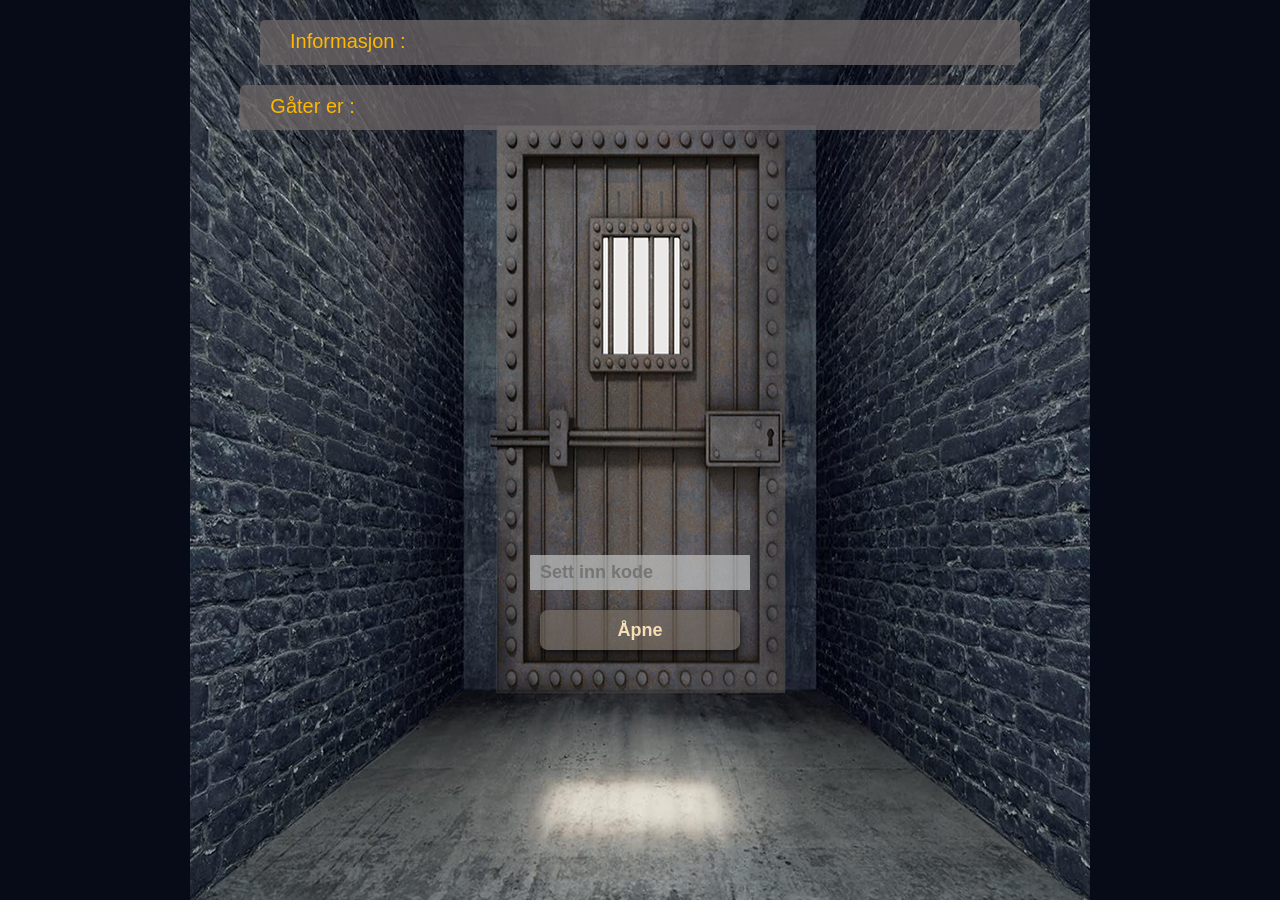
<file: index.html>
<!doctype html>
<html lang="en">
  <head>
    <meta charset="UTF-8" />
    <meta name="viewport" content="width=device-width, initial-scale=1.0" />
    <title>Escape Room</title>
    <link rel="stylesheet" href="abbas.css" />
    <script src="abbas.js"></script>
  </head>

  <body>
    <div id="contain">
      <!--tirsdag: la inn gåtene og span inn i koden. generelt med index siden ferdig på tirsdag.-->
      <div id="top">
        <p>
          <span>Informasjon : <br><br></span>
          Du har fire spørsmål å svare på, og svarene vil løse en gåte. <br>
          Du tar de første bokstavene i hvert svar, som vil danne koden.
        </p>
        <ul>
          <li class="no-dot"><span>Gåter er :<br><br></span></li>
          <li>Jeg er i alt og ingenting. Hvem er jeg?</li>
          <li>
            Hvis du har meg, vil du dele meg. Hvis du deler meg, har du meg
            ikke. Hva er jeg?
          </li>
          <li>
            Jeg har et ansikt, men jeg har ingen armer eller ben. Hva er jeg?
          </li>
          <li>
            Jeg mister alltid hodet om morgenen, 
            men jeg får det tilbake om natten. Hva er jeg?
          </li>
          
        </ul>
      </div>

      <div id="mid">
        <p id="message"></p>
        <input
          type="text"
          id="abbas"
          placeholder="Sett inn kode"
          autocomplete="off"
        />

        <button id="openbtn" onclick="gate()">Åpne</button>
      </div>

      <div id="ned">
        <!--  <button id="btn" onclick="tilbake()">Tilbake</button> -->
      </div>
    </div>
  </body>
</html>
</file>
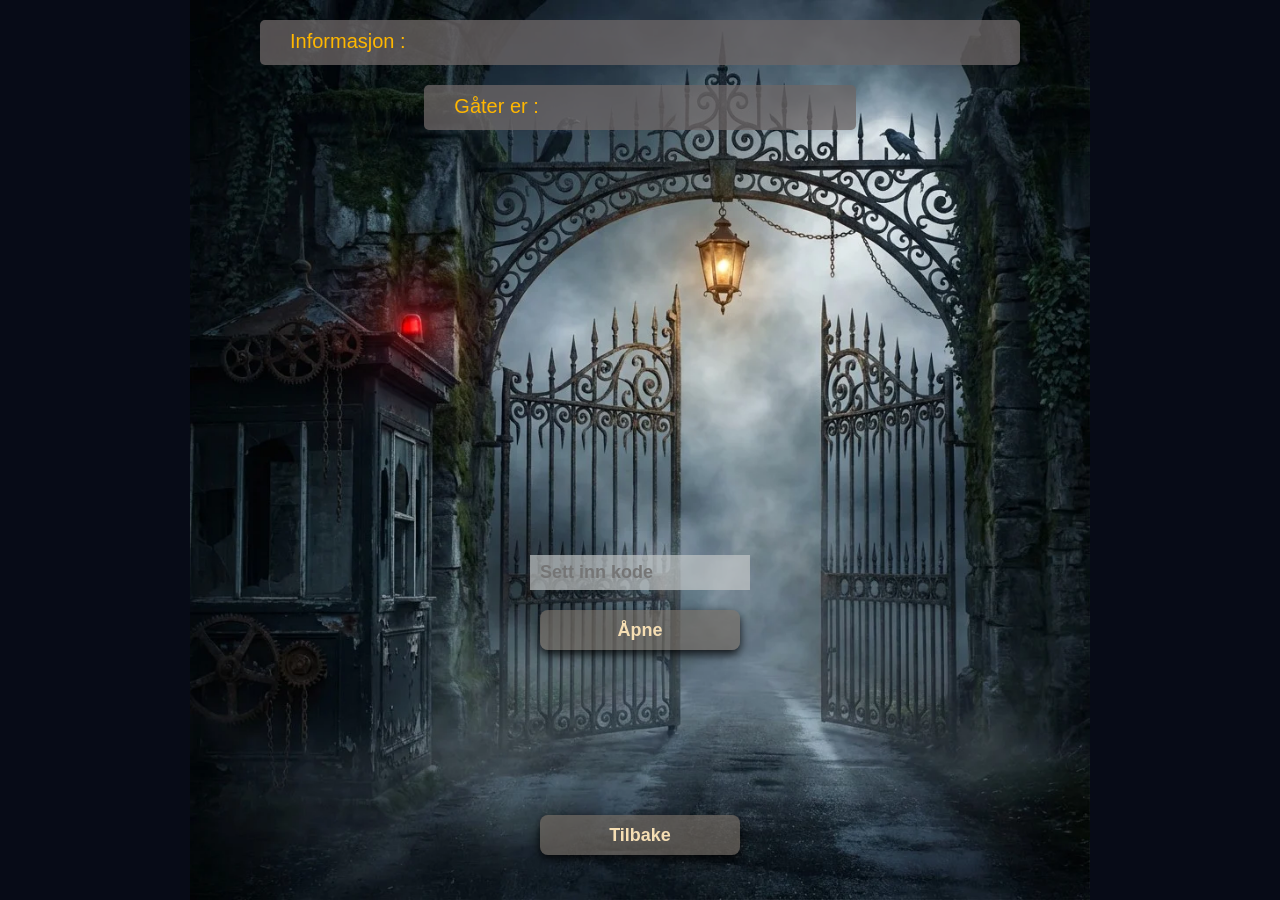
<file: gaate.html>
<!doctype html>
<html lang="en">
  <head>
    <meta charset="UTF-8" />
    <meta name="viewport" content="width=device-width, initial-scale=1.0" />
    <title>Escape Room</title>
    <link rel="stylesheet" href="abbas.css" />
    <script src="abbas.js"></script>
  </head>

  <body>
    <div id="container">
      <!-- Onsdag: lo til alle gåtene og og putta slide funksjon for at hover delen blir mer interaktiv. -->
      <div id="top">
        <p>
          <span>Informasjon : <br> <br></span>
          Du har fire igjen spørsmål å svare på, og svarene vil løse en gåte. Du tar
          den første bokstaven i hvert svar, som vil danne koden. <span> Du har fire forsøk ... !</span>
        </p>

        <ul>
          <li class="no-dot"></li><span>Gåter er : <br> <br></span></li>
          <li>Den har blader, men er ikke et tre .</li>
          <li>Hva flyr uten vinger og gråter uten øyne ?</li>
          <li>Hva passerer foran deg som du ikke ser ?</li>
          <li>Hva har tenner, men biter ikke ?</li>
        </ul>
      </div>

      <div id="mid">
        <p id="message"></p>
        <input
          type="text"
          id="gate"
          placeholder="Sett inn kode"
          autocomplete="off"
        />

        <button id="openbtn" onclick="gaate()">Åpne</button>
      </div>

      <div id="ned">
        <button id="bakbtn" onclick="tilbake()">Tilbake</button>
      </div>
    </div>
  </body>
</html>
</file>
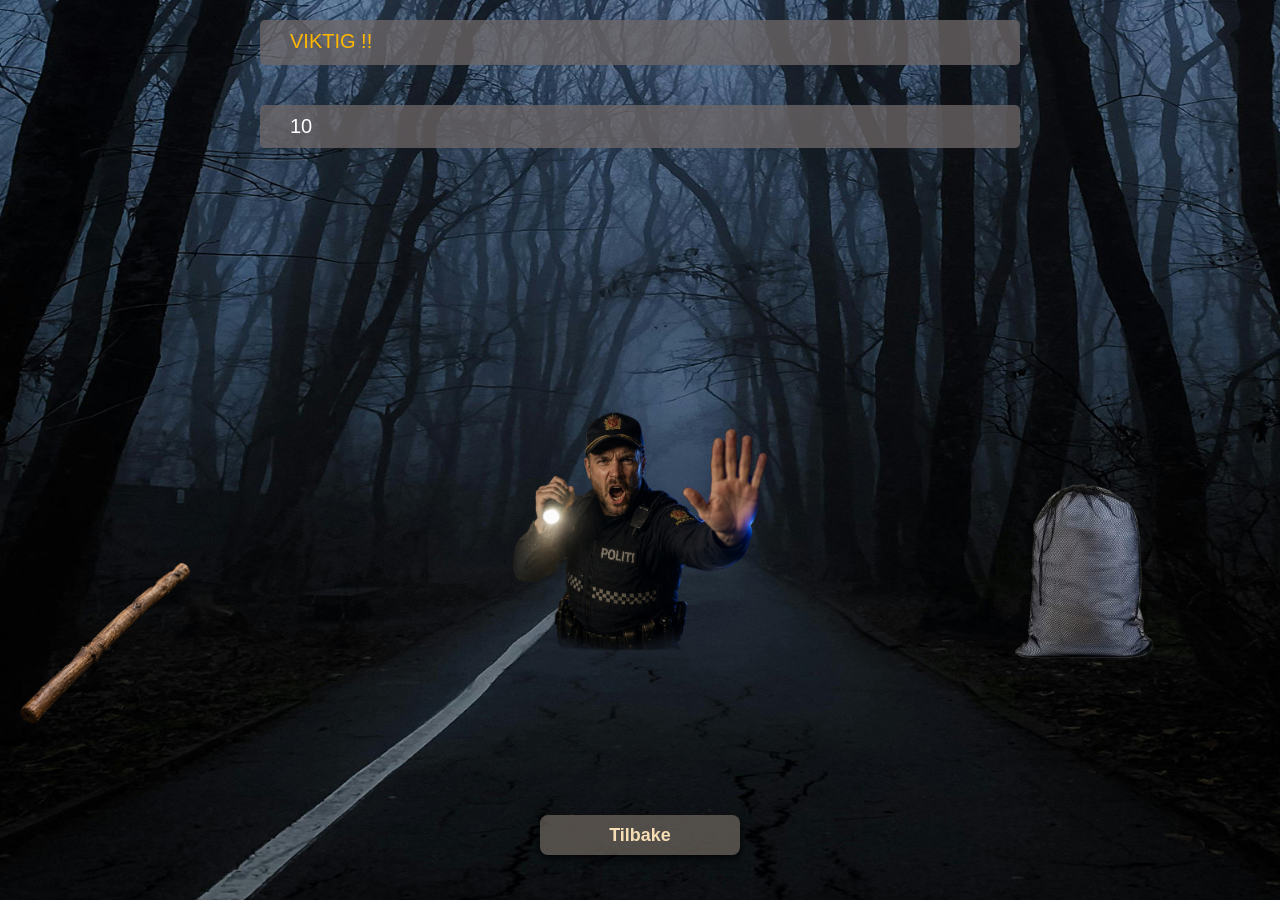
<file: politi.html>
<!doctype html>
<html lang="en">
  <head>
    <meta charset="UTF-8" />
    <meta name="viewport" content="width=device-width, initial-scale=1.0" />
    <title>Escape Room</title>
    <link rel="stylesheet" href="abbas.css" />
   
  </head>

  <body>
    <div id="cont">
      <!-- Torsdag: Jobbet med siste side og gjorde det meste ferdig med css delen.-->
      <!-- Fredag: fikset på små ting og la til flere kommentarer.-->
      <div id="top">
        <p>
          <span>VIKTIG !! <br /><br /></span>
          PLUKK OPP PINNEN OG PUTT DEN I POSEN FØR POLITIET TAR DEG !!
        </p>
        <p id="tid"></p>
      </div>

      

      <div id="mid">
        <img src="bilder/politimann.png" alt="" />
      </div>

     

      <div class="pinne">
        <div
          id="div1"
          ondrop="dropHandler(event)"
          ondragover="dragoverHandler(event)"
        >
          <img
            id="img1"
            src="bilder/pinne.png"
            draggable="true"
            ondragstart="dragstartHandler(event)"
            width="170"
          />
        </div>

        <div
          id="div2"
          ondrop="dropHandler(event)"
          ondragover="dragoverHandler(event)"
        >
        <!-- <img
            id="img1"
            src="bilder/pose.png"

            width="400"
          /> -->
      </div>
      </div>

      <div id="ned">

        <p id="message" style="font-size: 45px;"></p>
        <button id="btn" onclick="tilbake()">Tilbake</button>
      </div>
    </div>
  </body>
   <script src="abbas.js"></script>
</html>
</file>
<file: abbas.css>
body {
  margin: 0;
  font-family: Arial, Helvetica, sans-serif;
  background-color: #070b17;
}

/* ------------------------------------------------------------------ */

#container {
  display: flex;
  flex-direction: column;
  justify-content: center;
  width: 100%;
  height: 100vh;
  margin: 0 auto;

  background-image: url("bilder/gåte.png");
  background-size: contain;
  background-position: center;
  background-repeat: no-repeat;

  position: relative;
}

#contain {
  display: flex;
  flex-direction: column;
  justify-content: space-between;
  width: 100%;
  height: 100vh;
  margin: 0 auto;

  background-image: url("bilder/room.png");
  background-size: contain;
  background-position: center;
  background-repeat: no-repeat;

  position: relative;
}

#cont {
  display: flex;
  flex-direction: column;
  justify-content: space-between;
  width: 100%;
  height: 100vh;
  margin: 0 auto;

  background-image: url("bilder/mørk.vei.jpg");
  background-size: cover;
  background-position: center;
  background-repeat: no-repeat;

  position: relative;
}

/* ------------------------------------------------------------------ */

#top {
  display: flex;
  flex-direction: column;
  justify-content: center;
  align-items: center;

  width: 100%;
  margin: 0 auto;

  position: absolute;
  top: 0px;
  
 }

#top p {
  max-height: 25px;
  width: 80%;
  max-width: 700px;
  color: white;
  font-size: 20px;
  background-color: rgba(109, 103, 103, 0.76);
  padding: 10px 30px;
  border-radius: 5px;
  overflow: hidden;
  transition: max-height 0.8s ease;
  cursor: pointer;
}

#top p:hover {
  max-height: 500px;
  transition: transform 4s ease;
}

ul {
  color: rgb(255, 255, 255);
  background-color: rgba(109, 103, 103, 0.76);
  border-radius: 5px;
  font-size: 20px;
  padding: 10px 30px;
  margin-top: 0px;

  height: 25px;
  overflow: hidden;
  transition: 1s;
  cursor: pointer;
}

ul:hover {
  height: 100%;
  transition: transform 4s ease;
}

.no-dot {
  list-style-type: none;
}

span {
  color: rgb(255, 183, 0);
}

span ul li {
  list-style-type: none;
}

/* ------------------------------------------------------------------ */

#mid {
  display: flex;
  justify-content: center;
  flex-direction: column;
  align-items: center;
  gap: 10px;

  position: absolute;
  width: 100%;
  bottom: 250px;

/*   border: 1px solid orange;
 */}

#mid img {
  width: 20%;
}
/* 
.bilde {
  width: 80%;
  margin: 0 auto;

  display: flex;
  justify-content: start;
  position: absolute;
  bottom: 100px;
  left: 170px;

 }
.bilde img {
  width: 15%;
} */

#gate {
  width: 200px;
  height: 35px;
  font-size: 18px;
  font-weight: bold;
  padding: 0px 10px;
  margin: 10px 0px;
  border: none;
  color: #4e4543;
  background-color: rgba(198, 201, 201, 0.671);
}

#abbas {
  width: 200px;
  height: 35px;
  font-size: 18px;
  font-weight: bold;
  padding: 0px 10px;
  margin: 10px 0px;
  border: none;
  color: #4e4543;
  background-color: rgba(198, 201, 201, 0.671);
}

button {
  width: 200px;
  height: 40px;
  font-size: 18px;
  font-weight: bold;
  border-radius: 8px;
  border: none;
  color: wheat;
  background-color: #7a7067a2;
  box-shadow: 0 4px 10px rgba(0, 0, 0, 0.8);
}

button:hover {
  background-color: rgba(100, 80, 54, 0.644);
}

/* ------------------------------------------------------------------ */

#ned {
  display: flex;
  flex-direction: column;
  align-items: center;
  margin: 30px 0;

  position: absolute;
  width: 100%;
  bottom: 15px;

/*   border: 1px solid orange; 
 */}
#message {
  display: block;
  flex-direction: column;

  color: rgb(255, 255, 255);
  font-size: 18px;
  text-align: center;
}


#div1 {
  float: left;
  width: 100%;
  height: 35px;
  margin: 10px;
  padding: 10px;
  /* border: 1px solid rgb(255, 255, 255); */
}

 #div2 {
  float: left;
  width: 500px;
  height: 300px;
  margin: 10px;
  padding: 10px;
/*   border: 1px solid rgb(255, 255, 255);
 */
  background-image: url("bilder/pose.png");
  background-size: contain;
  background-position: center;
  background-repeat: no-repeat;
}

.pinne{
  display: flex;
  justify-content: space-around;
  align-items: center;

  width: 100%;
  margin: 0 auto;
  position: absolute;
  bottom: 150px;

/*     border: 1px solid red;
 */
}

/* ------------------------------------------------------------------ */


@media (max-width: 750px) {
  #top p,
  ul {
    width: 90%;
    font-size: 16px;
  }

  button,
  #gate,
  #abbas {
    width: 50%;
  }

  #mid {
    margin-top: 10vh;
  } 

  .bilde img {
  width: 20%;
}

#mid img {
  width: 40%;
}
}
</file>
